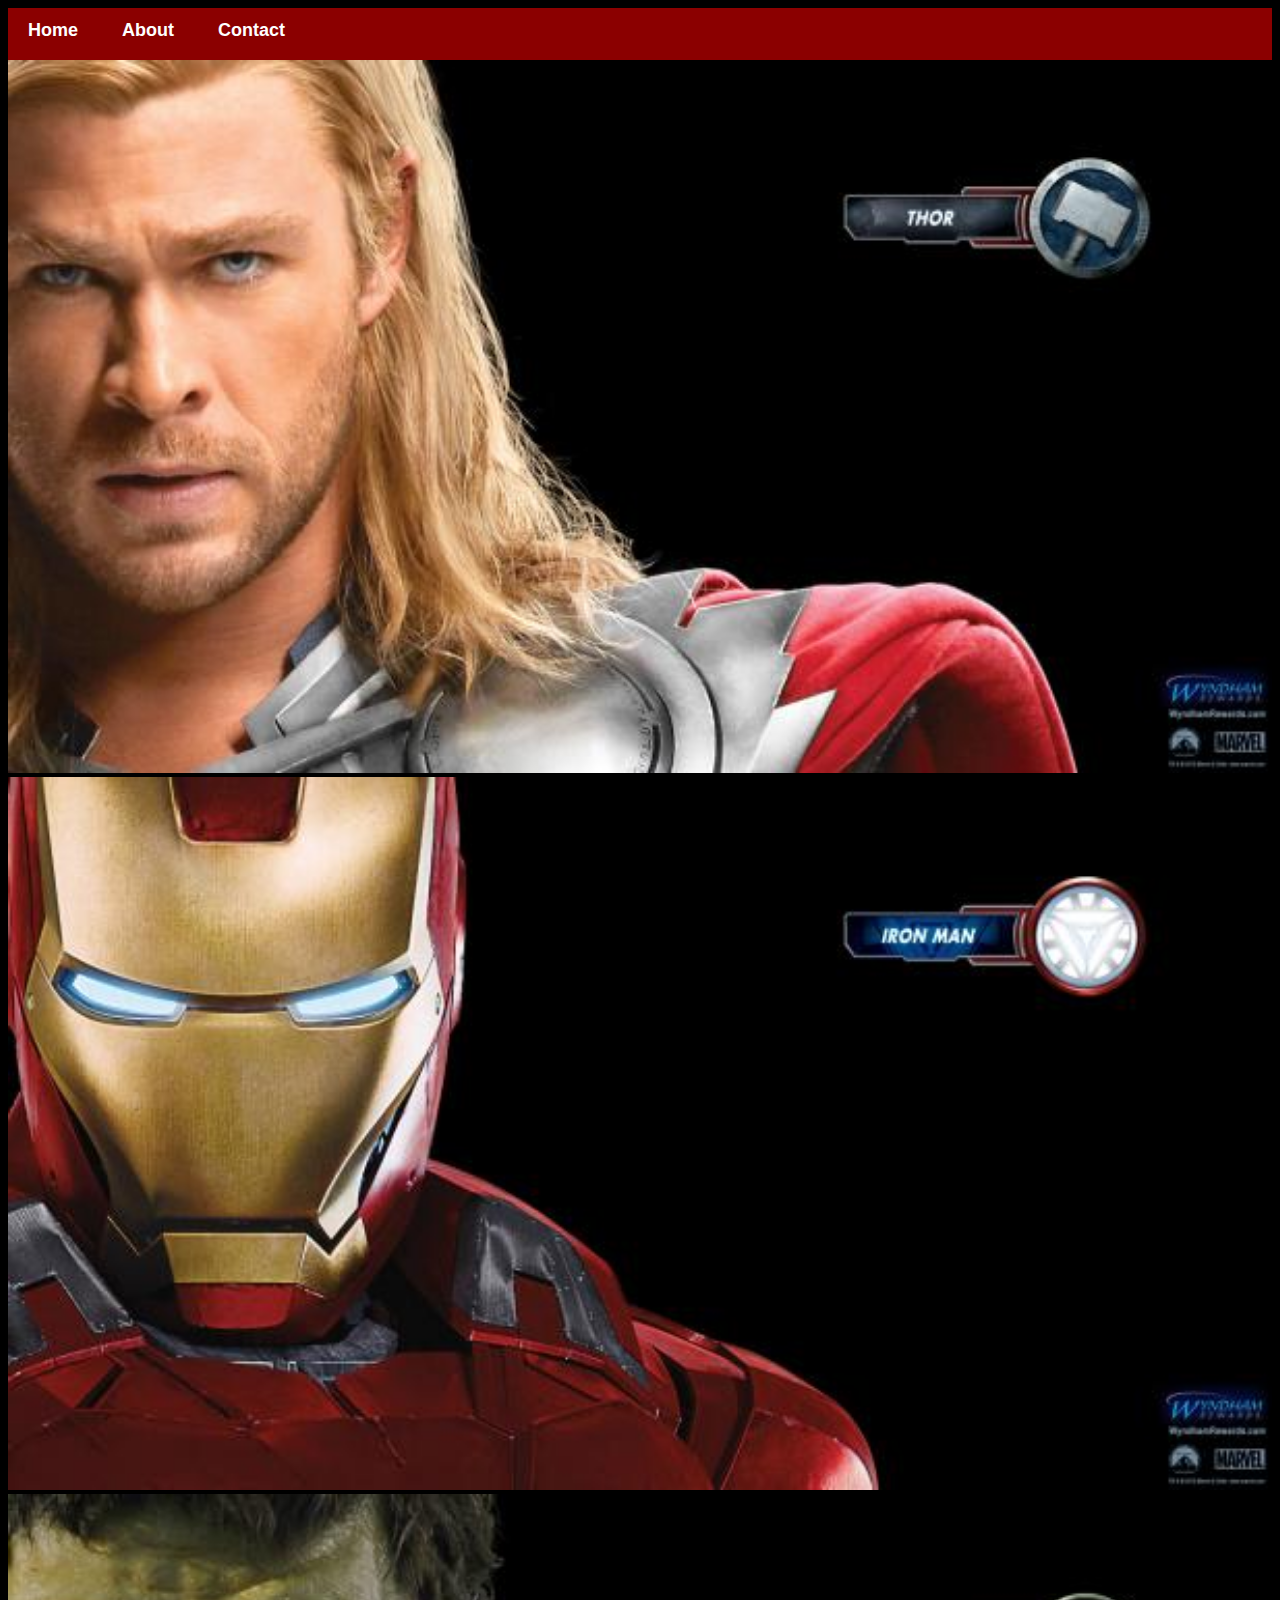
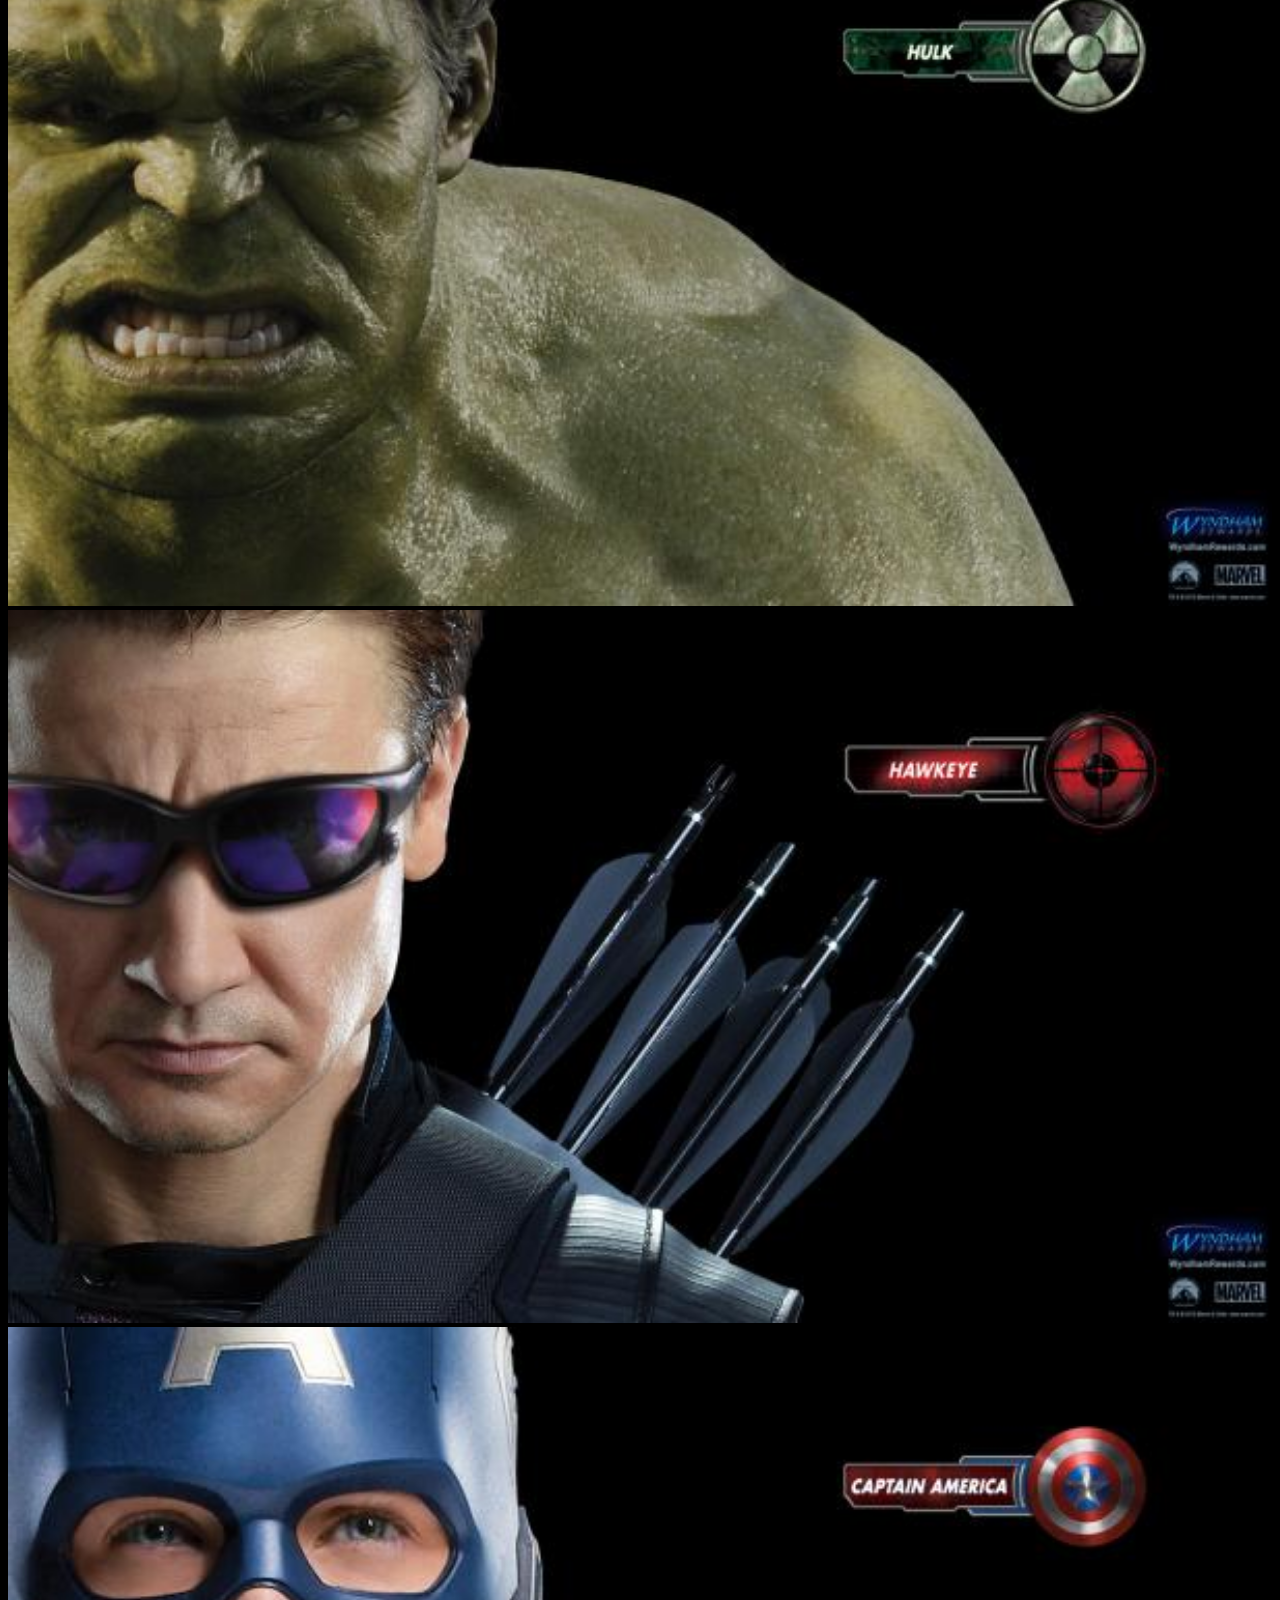
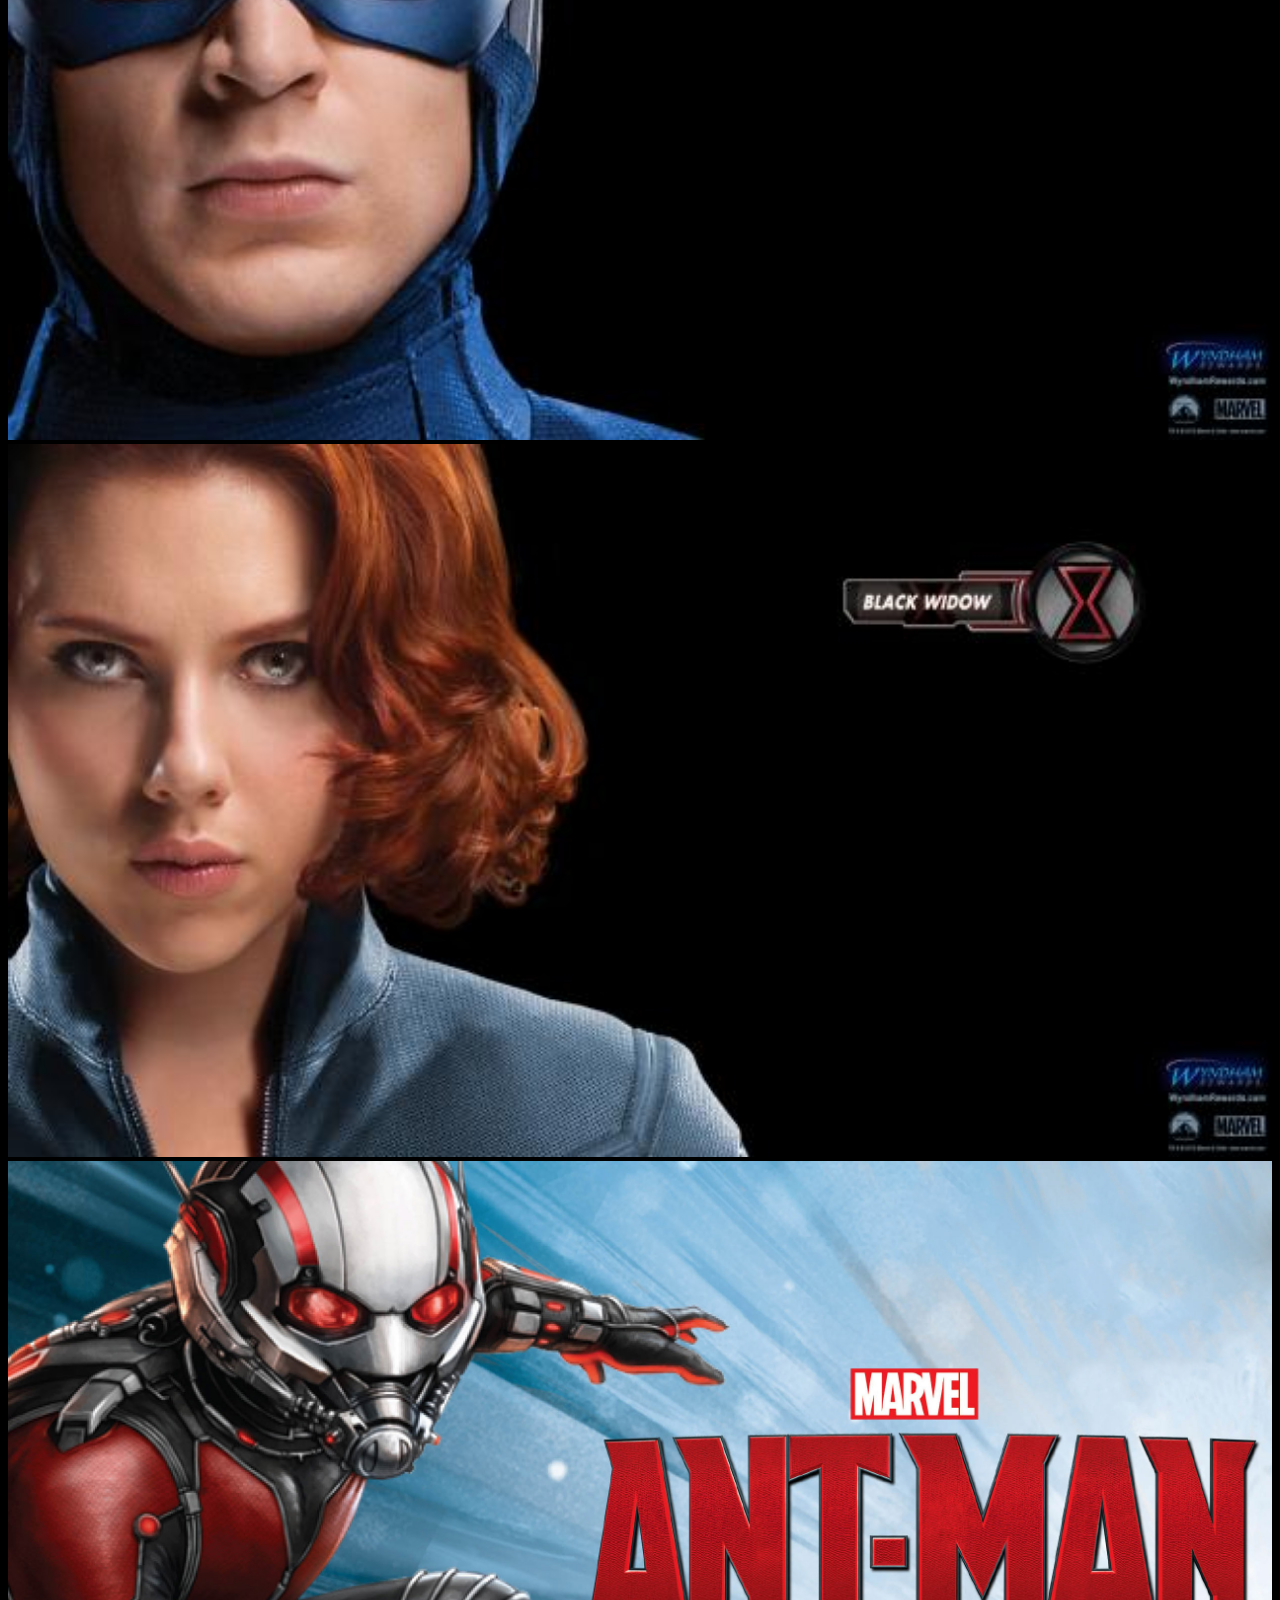
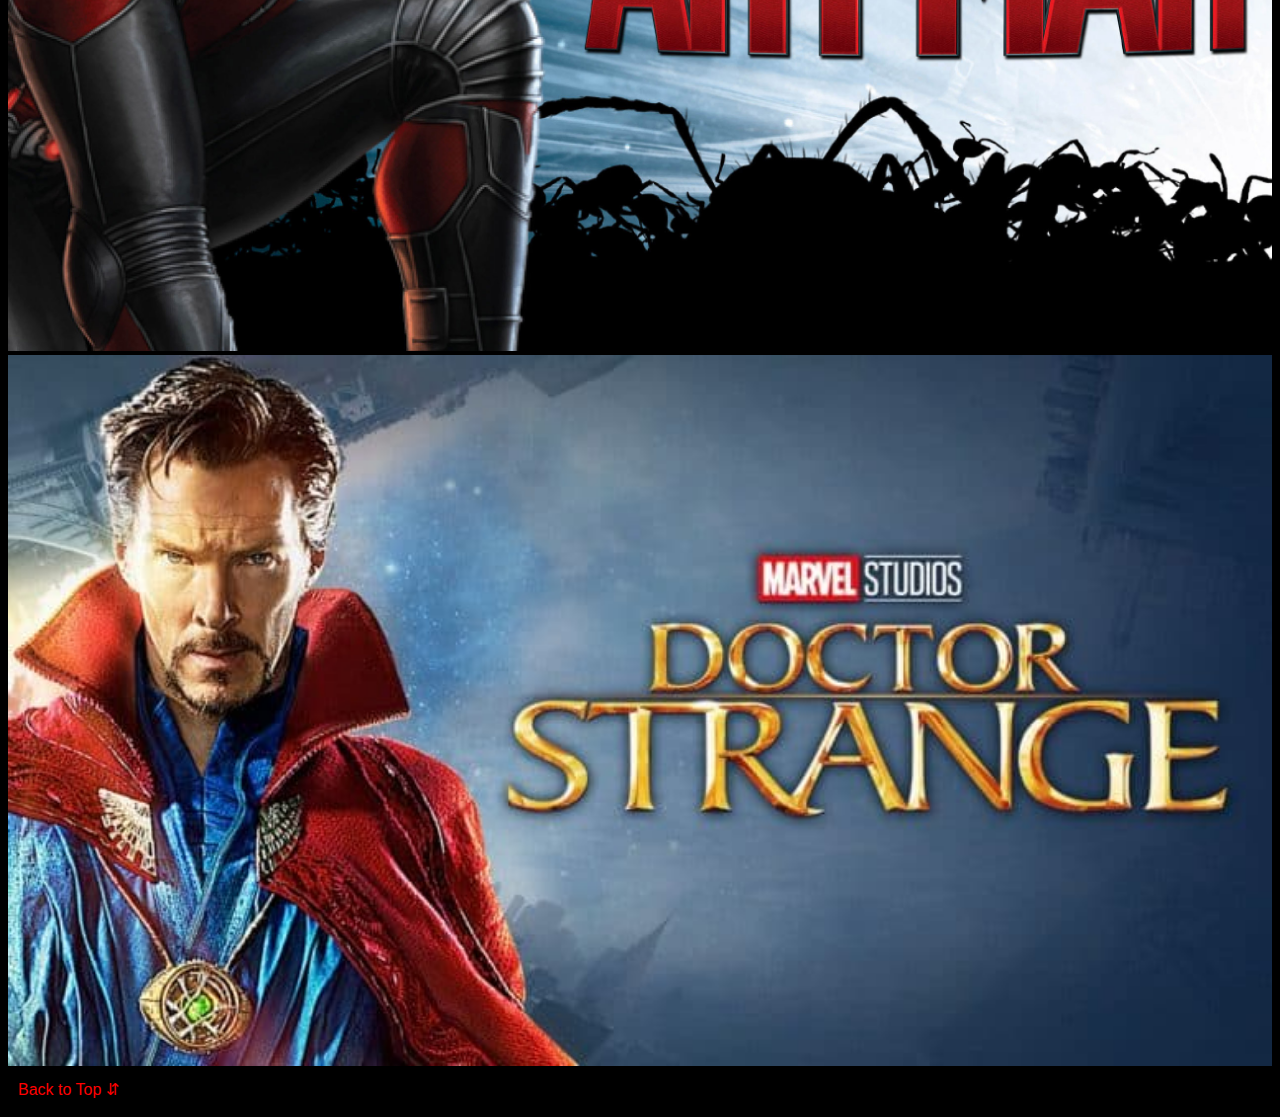
<file: index.html>
<!DOCTYPE html>
<html>
    <head>     
        <style>
            body{
                background-color: black
                }
        </style>
        <link rel="stylesheet" href="style.css">
    </head>
    <body>
        <div id="menu">
        <a href="index.html">Home</a>
        <a href="about.html">About</a>
        <a href="contact.html">Contact</a>
        </div>
        <div class="gallery">
            <a href="avenger-1.html"><img src="images/avengers_01.jpg"/></a>
            <a href="avenger-2.html"><img src="images/avengers_02.jpg"/></a>
            <a href="avenger-3.html"><img src="images/avengers_03.jpg"/></a>
            <a href="avenger-4.html"> <img src="images/avengers_04.jpg"/></a>
            <a href="avenger-5.html"><img src="images/avengers_05.jpg"/></a>
            <a href="avenger-6.html"> <img src="images/avengers_06.jpg"/></a>
            <a href="avenger-7.html"> <img src="images/R.jpg"/></a>
            <a href="avenger-8.html"> <img src="images/doctorstrange-768x432.jpg"/></a>
        </div>
        <a href="#" class="top">
            <font face="helvetica" color="red">
                  Back to Top &#8693;
            </font>
        </a>
    </body>
</html>
</file>
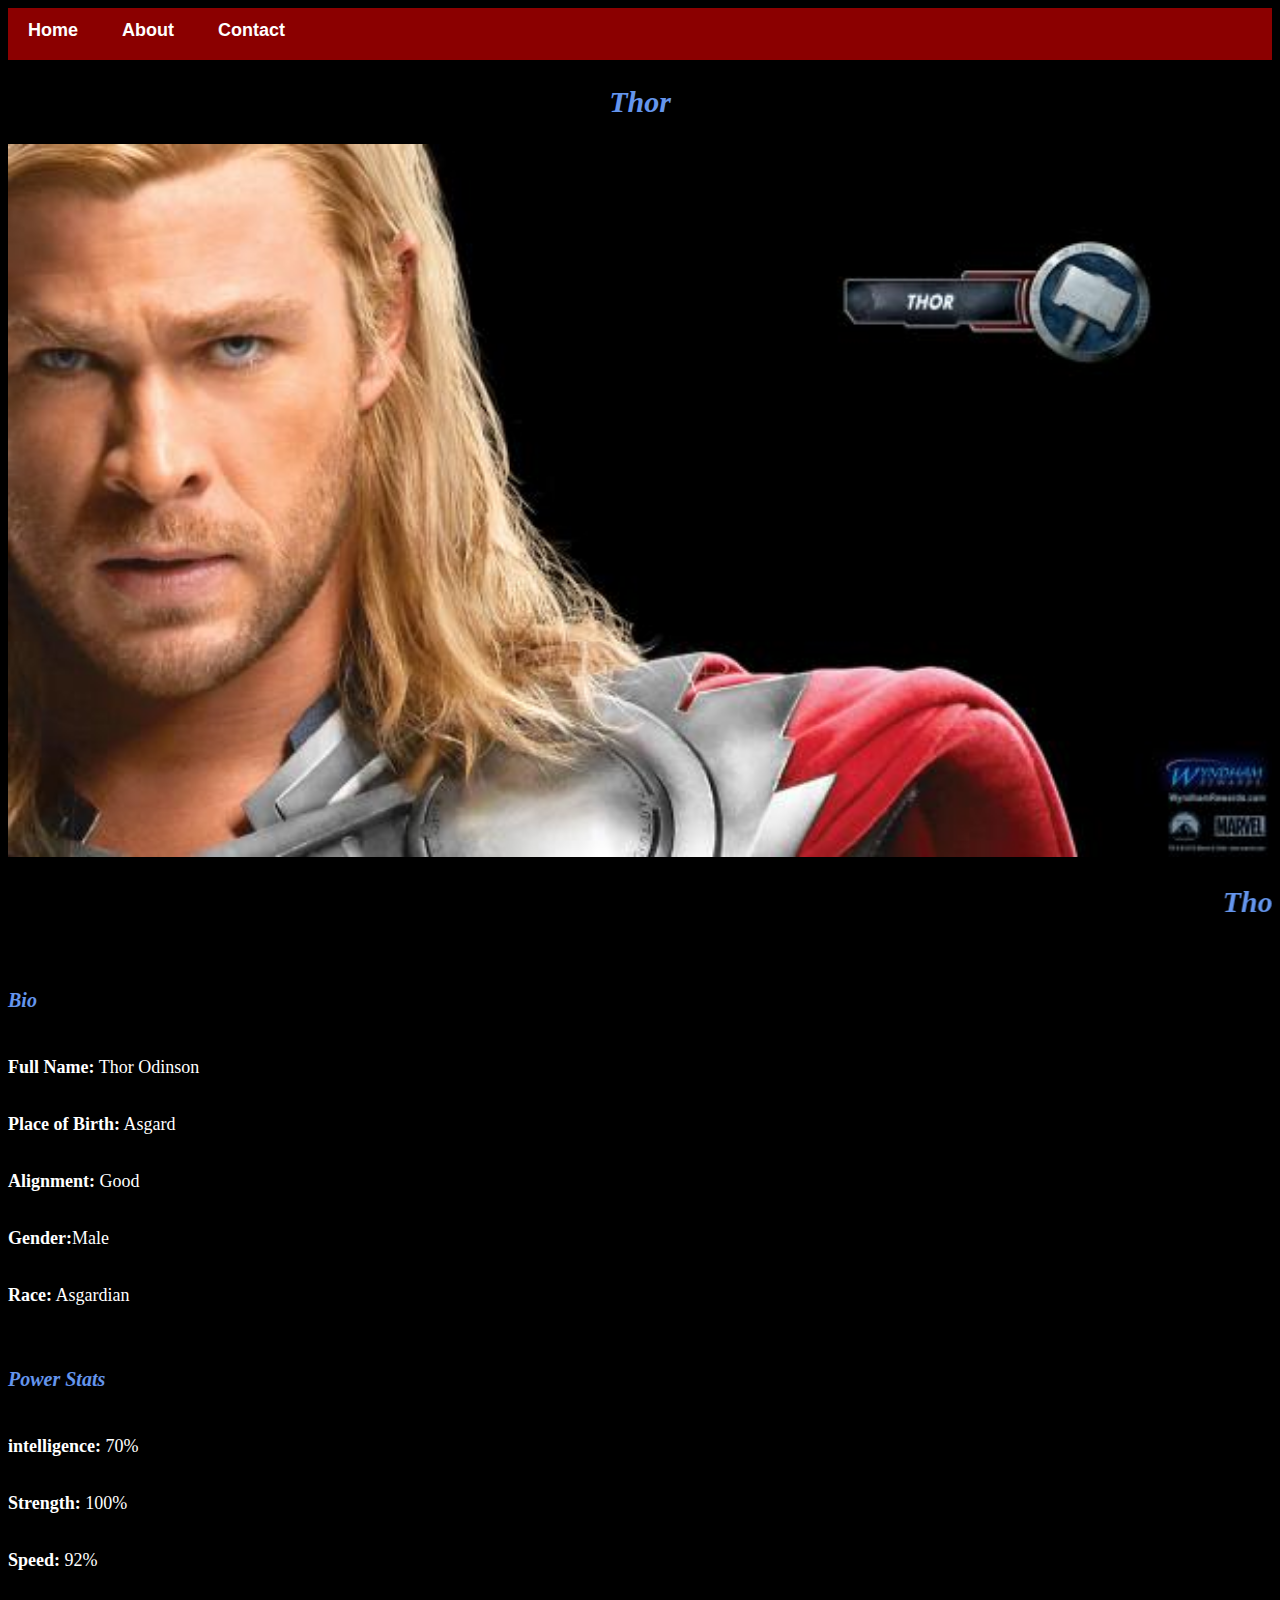
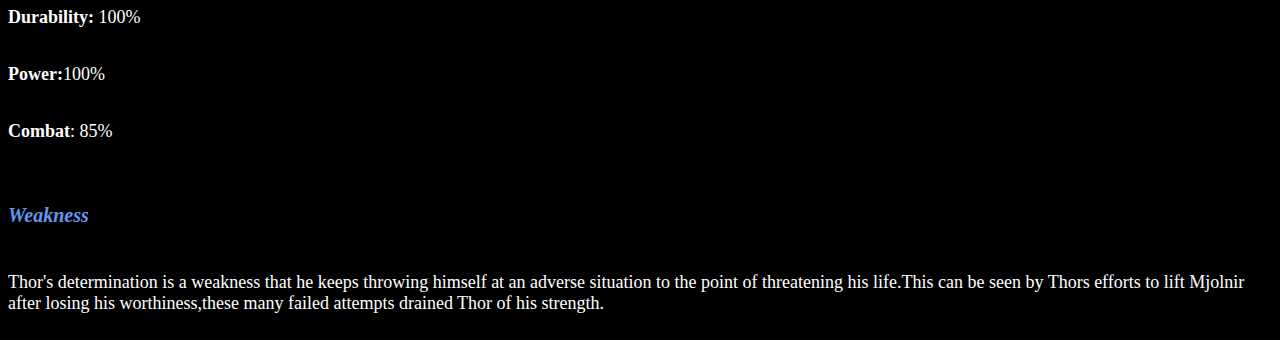
<file: avenger-1.html>
<!DOCTYPE html>
<html>
    <head>
        <style>
            body{
                background-color: black
                }
        </style>
        <link rel="stylesheet" href="style.css">
    </head>
    <body>
    <div id="menu">
        <a href="index.html">Home</a>
        <a href="about.html">About</a>
        <a href="contact.html">Contact</a>
     </div>
        <h2>Thor</h2>
        <div class="gallery">
        <img src="images/avengers_01.jpg"/>
        </div>
        <marquee>
            <h2><i>Thor is a prominent God in Germanic paganism.In Norse mythology,he is a hammer-wielding God associated with lightning,thunder,storms,sacred groves and trees,strength,the protection of humankind,hallowing and fertility.</i></h2>
        </marquee>
        <br/>
        <h4>Bio</h4>
        <p><b>Full Name:</b> Thor Odinson</p>
        <p><b>Place of Birth:</b> Asgard</p>
        <p><b>Alignment:</b> Good</p>
        <p><b>Gender:</b>Male</p>
        <p><b>Race:</b> Asgardian</p> 
        
        <br/>
        <h4>Power Stats</h4>
        <p><b>intelligence:</b> 70%</p>
        <p><b>Strength:</b> 100%</p>
        <p><b>Speed:</b> 92%</p>
        <p><b>Durability:</b> 100%</p>
        <p><b>Power:</b>100%</p>
        <p><b>Combat</b>: 85%</p>
         
        <br/>
        <h4>Weakness</h4>
        <p>Thor's determination is a weakness that he keeps throwing himself at an adverse situation to the point of threatening his life.This can be seen by Thors efforts to lift Mjolnir after losing his worthiness,these many failed attempts drained Thor of his strength.</p>
    </body>
</html>
</file>
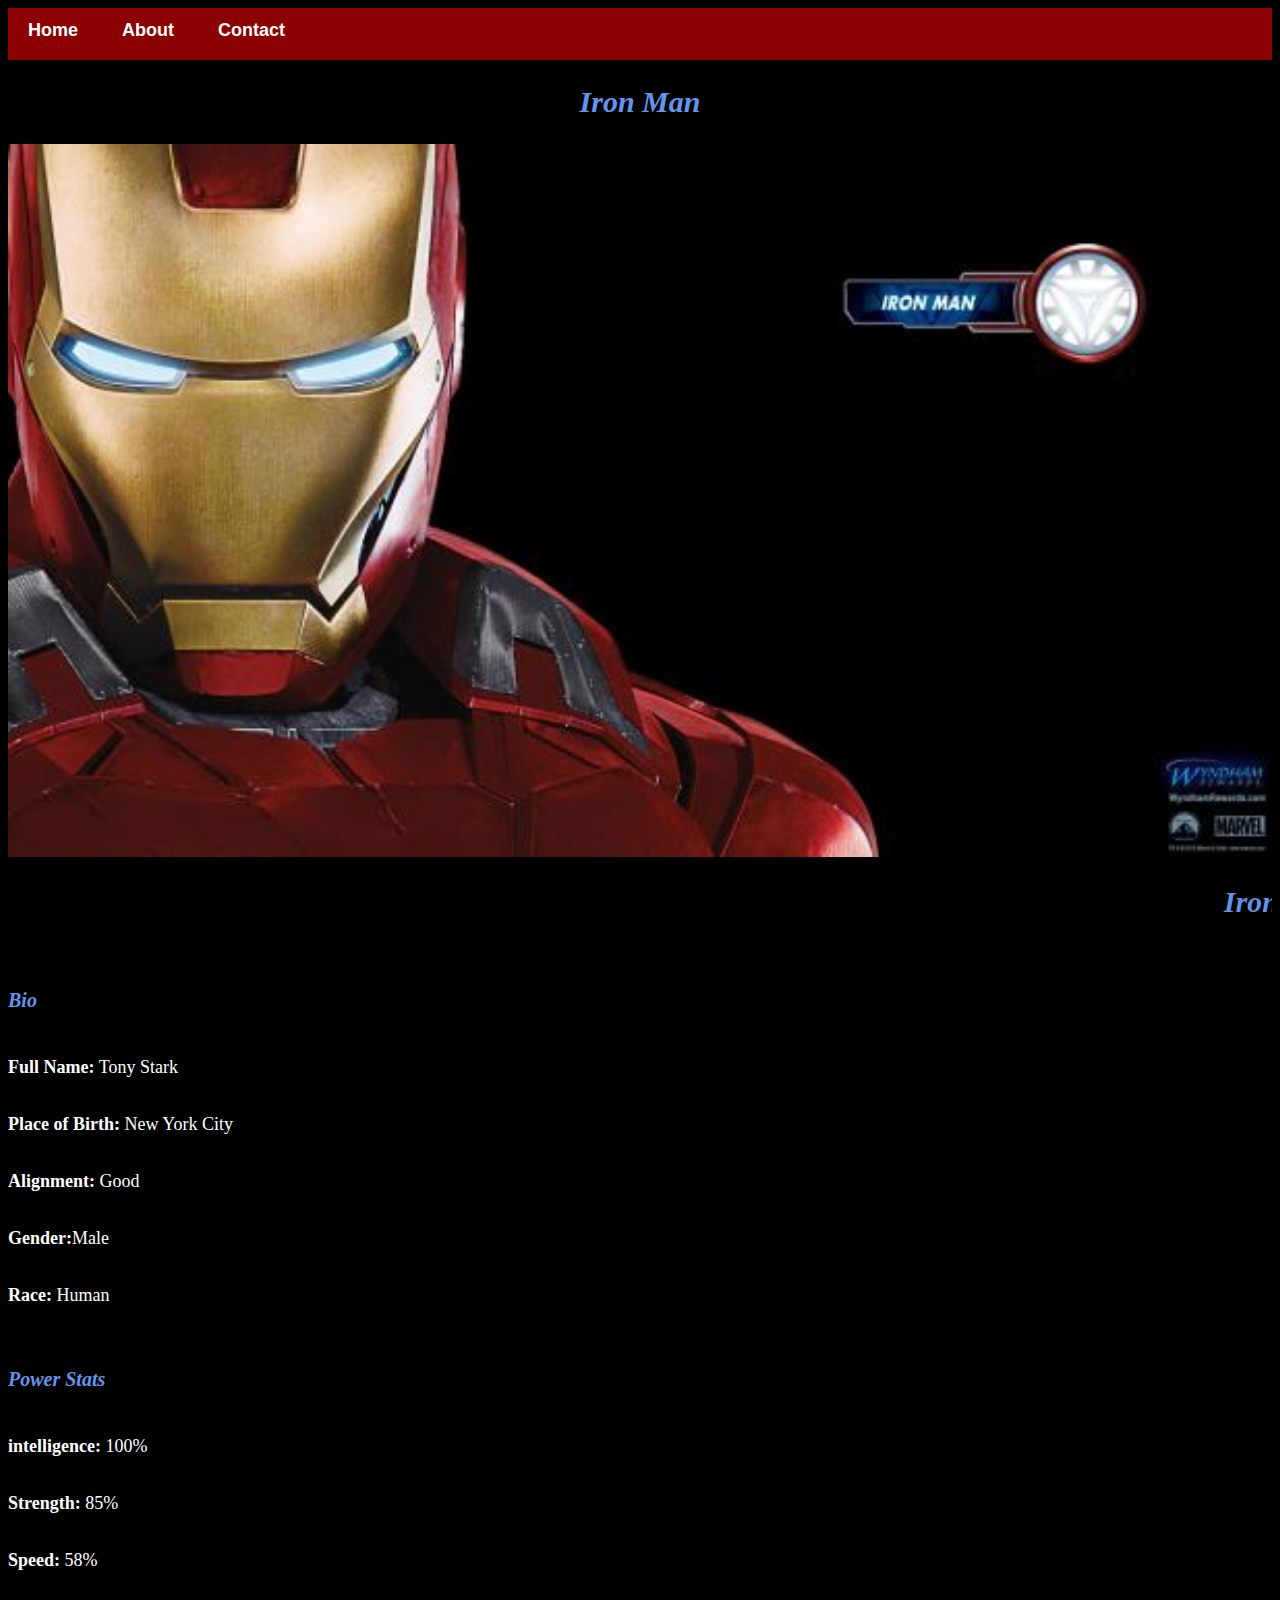
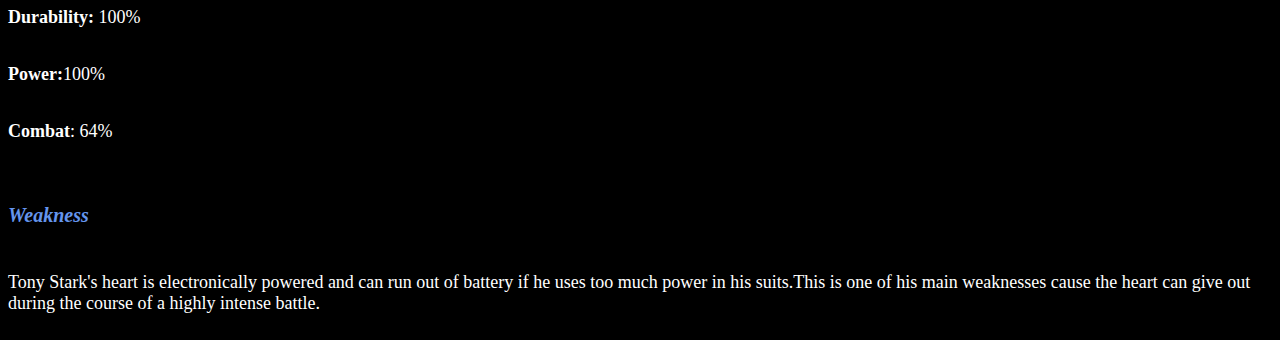
<file: avenger-2.html>
<!DOCTYPE html>
<html>
    <head>
        <style>
            body{
                background-color: black
                }
        </style>
        <link rel="stylesheet" href="style.css">
    </head>
    <body>
     <div id="menu">
        <a href="index.html">Home</a>
        <a href="about.html">About</a>
        <a href="contact.html">Contact</a>
     </div>
        <h2>Iron Man</h2>
        <div class="gallery">
        <img src="images/avengers_02.jpg"/>
        </div>
        <marquee>
            <h2><i>Iron Man is the superhero persona of "Tony stark" a businessman and engineer who runs the company <B>STARK INDUSTRIES:</B></i></h2>
        </marquee>
        <br/>
        <h4>Bio</h4>
        <p><b>Full Name:</b> Tony Stark</p>
        <p><b>Place of Birth:</b> New York City</p>
        <p><b>Alignment:</b> Good</p>
        <p><b>Gender:</b>Male</p>
        <p><b>Race:</b> Human</p> 
        
        <br/>
        <h4>Power Stats</h4>
        <p><b>intelligence:</b> 100%</p>
        <p><b>Strength:</b> 85%</p>
        <p><b>Speed:</b> 58%</p>
        <p><b>Durability:</b> 100%</p>
        <p><b>Power:</b>100%</p>
        <p><b>Combat</b>: 64%</p>
        
        <br/>
        <h4>Weakness</h4>
        <p>Tony Stark's heart is electronically powered and can run out of battery if he uses too much power in his suits.This is one of his main weaknesses cause the heart can give out during the course of a highly intense battle.</p>
    </body>
</html>
</file>
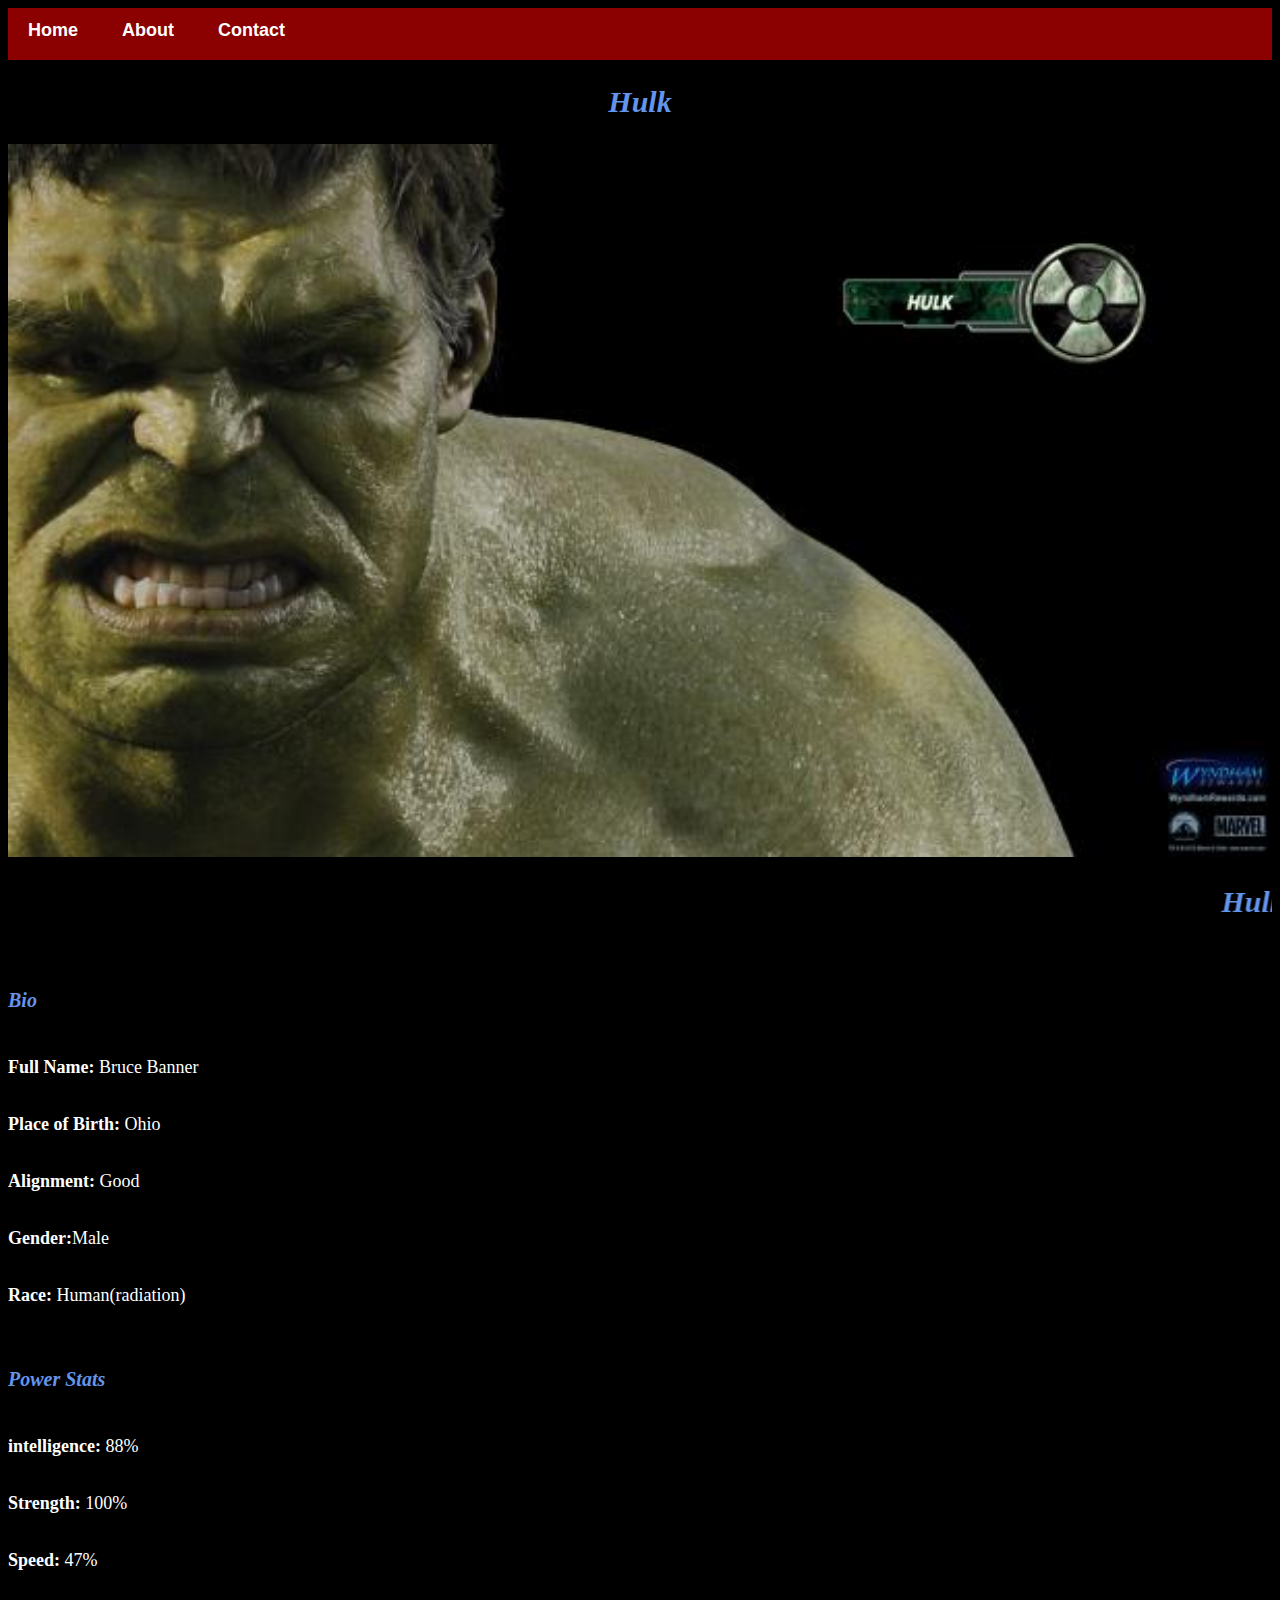
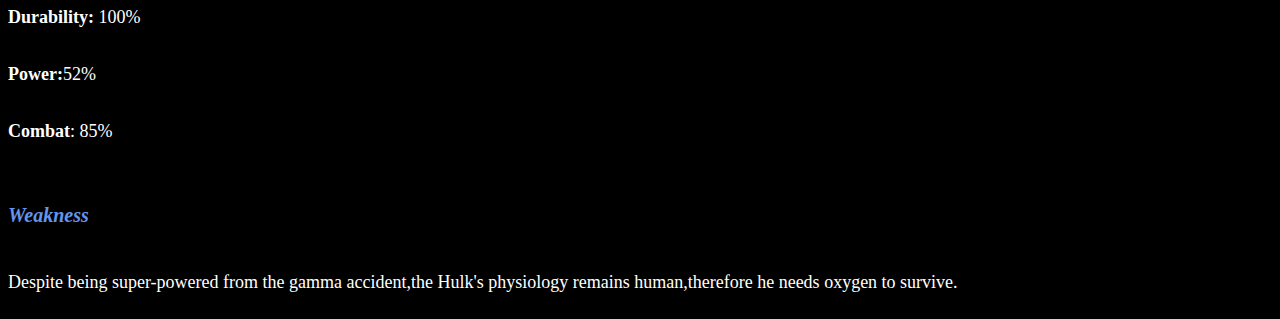
<file: avenger-3.html>
<!DOCTYPE html>
<html>
    <head>
        <style>
            body{
                background-color: black
                }
        </style>
        <link rel="stylesheet" href="style.css">
    </head>
    <body>
     <div id="menu">
        <a href="index.html">Home</a>
        <a href="about.html">About</a>
        <a href="contact.html">Contact</a>
     </div>
        <h2>Hulk</h2>
        <div class="gallery">
        <img src="images/avengers_03.jpg"/>
        </div>
        <marquee>
            <h2><i>Hulk is seen as a man with green skin with incredible physical strength which gives him the ability to destroy large objects within a matter of seconds</i></h2>
        </marquee>
        <br/>
        <h4>Bio</h4>
        <p><b>Full Name:</b> Bruce Banner</p>
        <p><b>Place of Birth:</b> Ohio</p>
        <p><b>Alignment:</b> Good</p>
        <p><b>Gender:</b>Male</p>
        <p><b>Race:</b> Human(radiation)</p> 
        
        <br/>
        <h4>Power Stats</h4>
        <p><b>intelligence:</b> 88%</p>
        <p><b>Strength:</b> 100%</p>
        <p><b>Speed:</b> 47%</p>
        <p><b>Durability:</b> 100%</p>
        <p><b>Power:</b>52%</p>
        <p><b>Combat</b>: 85%</p>
        
        <br/>
        <h4>Weakness</h4>
        <p>Despite being super-powered from the gamma accident,the Hulk's physiology remains human,therefore he needs oxygen to survive.</p>
    </body>
</html>
</file>
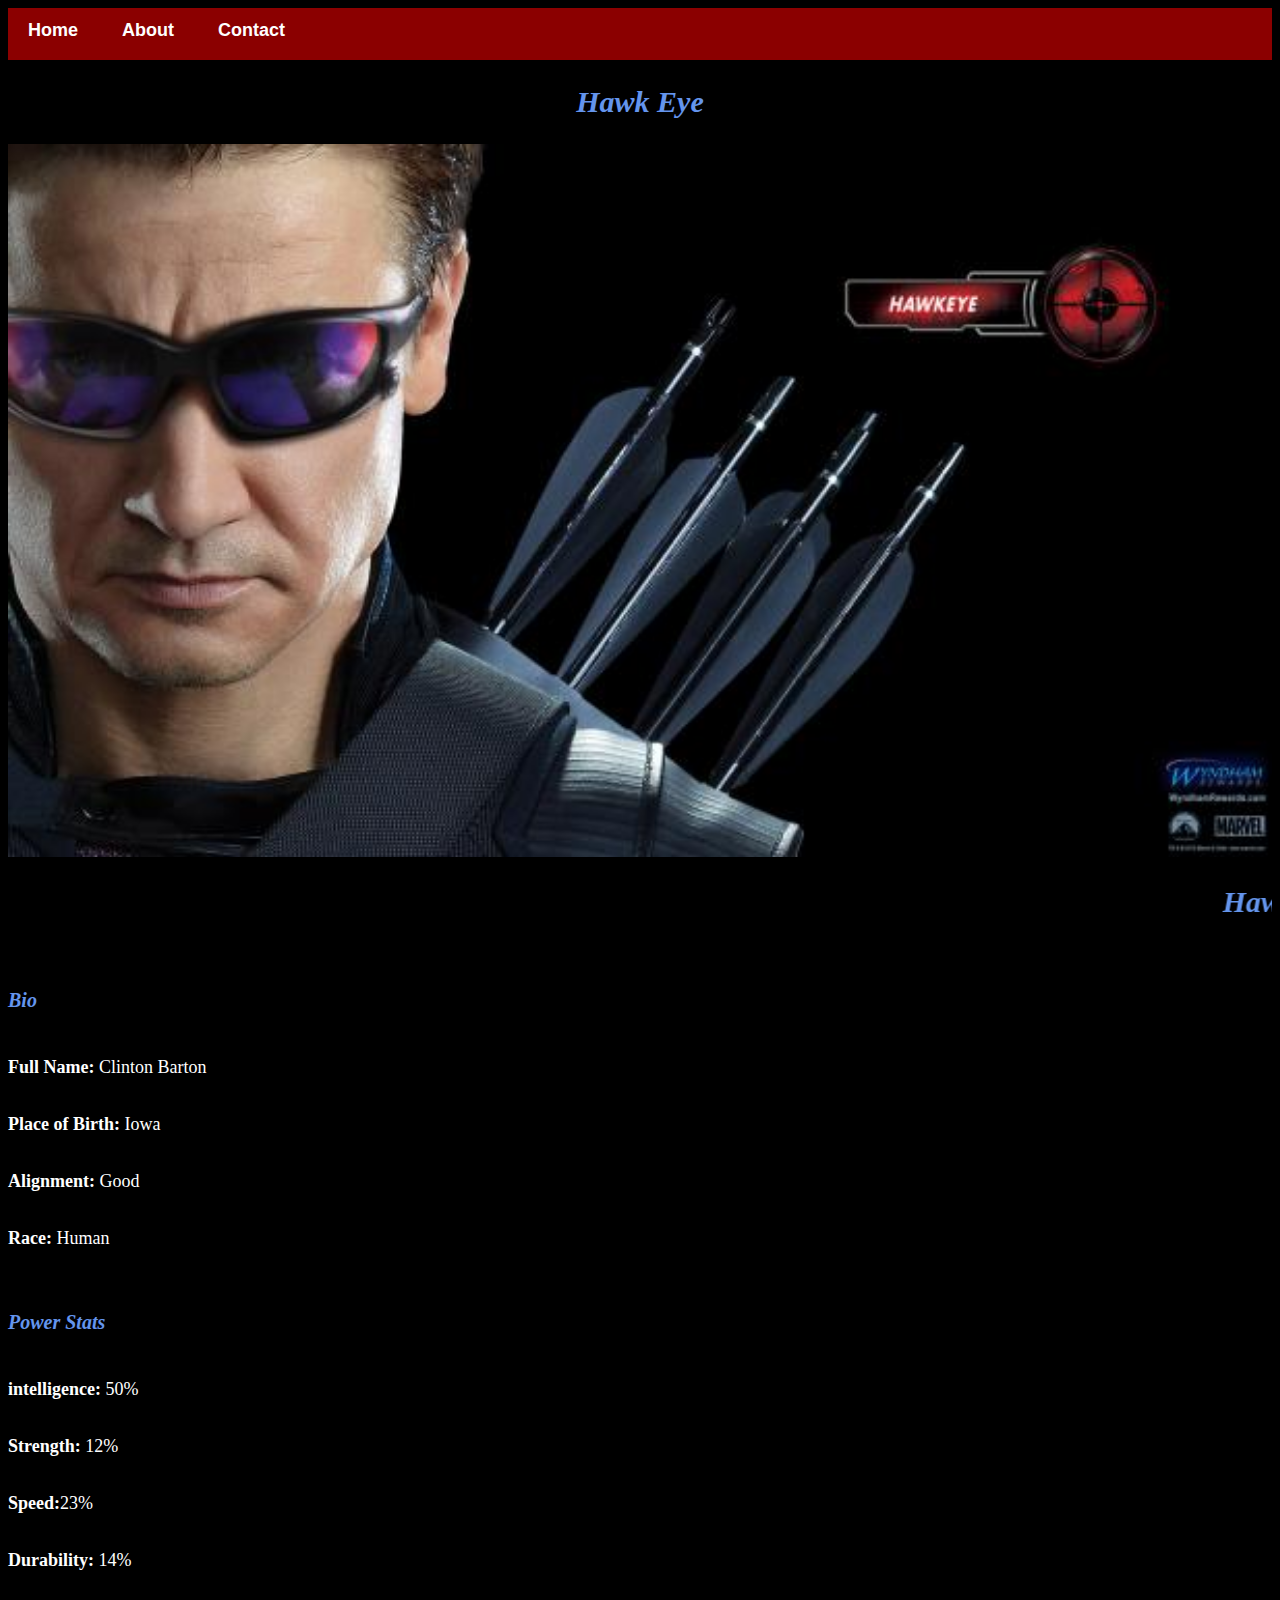
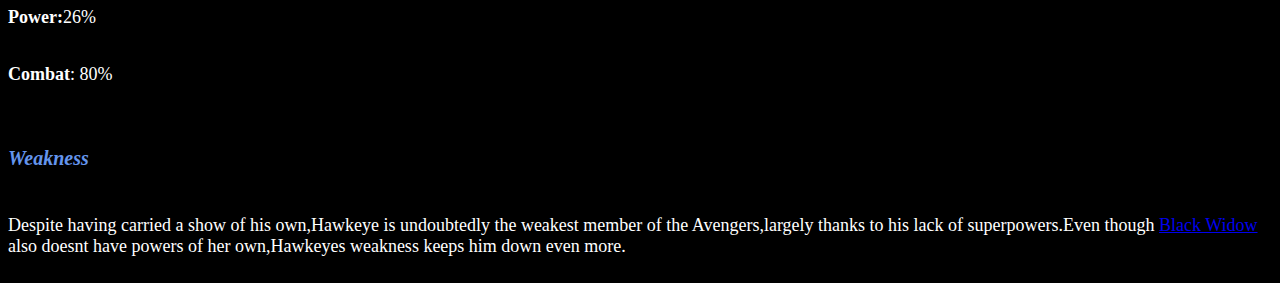
<file: avenger-4.html>
<!DOCTYPE html>
<html>
    <head>
        <style>
            body{
                background-color: black
                }
        </style>
        <link rel="stylesheet" href="style.css">
    </head>
    <body>
    <div id="menu">
        <a href="index.html">Home</a>
        <a href="about.html">About</a>
        <a href="contact.html">Contact</a>
     </div>
        <h2>Hawk Eye</h2>
        <div class="gallery">
        <img src="images/avengers_04.jpg"/>
        </div>
        <marquee>
               <h2><i>Hawkeye is an expert marksman and fighter,he puts his talents to good use by working for <b>S.H.I.E.L.D.</b> as a special agent.</i></h2> 
        </marquee>
        <br/>
        <h4>Bio</h4>
        <p><b>Full Name:</b> Clinton Barton</p>
        <p><b>Place of Birth:</b> Iowa</p>
        <p><b>Alignment:</b> Good</p>
        <p><b>Race:</b> Human</p> 
        
        <br/>
        <h4>Power Stats</h4>
        <p><b>intelligence:</b> 50%</p>
        <p><b>Strength:</b> 12%</p>
        <p><b>Speed:</b>23%</p>
        <p><b>Durability:</b> 14%</p>
        <p><b>Power:</b>26%</p>
        <p><b>Combat</b>: 80%</p>
        <br/>
        <h4>Weakness</h4>
        <p>Despite having carried a show of his own,Hawkeye is undoubtedly the weakest member of the Avengers,largely thanks to his lack of superpowers.Even though <a href="avenger-6.html">Black Widow</a> also doesnt have powers of her own,Hawkeyes weakness keeps him down even more.</p>
    </body>
</html>
</file>
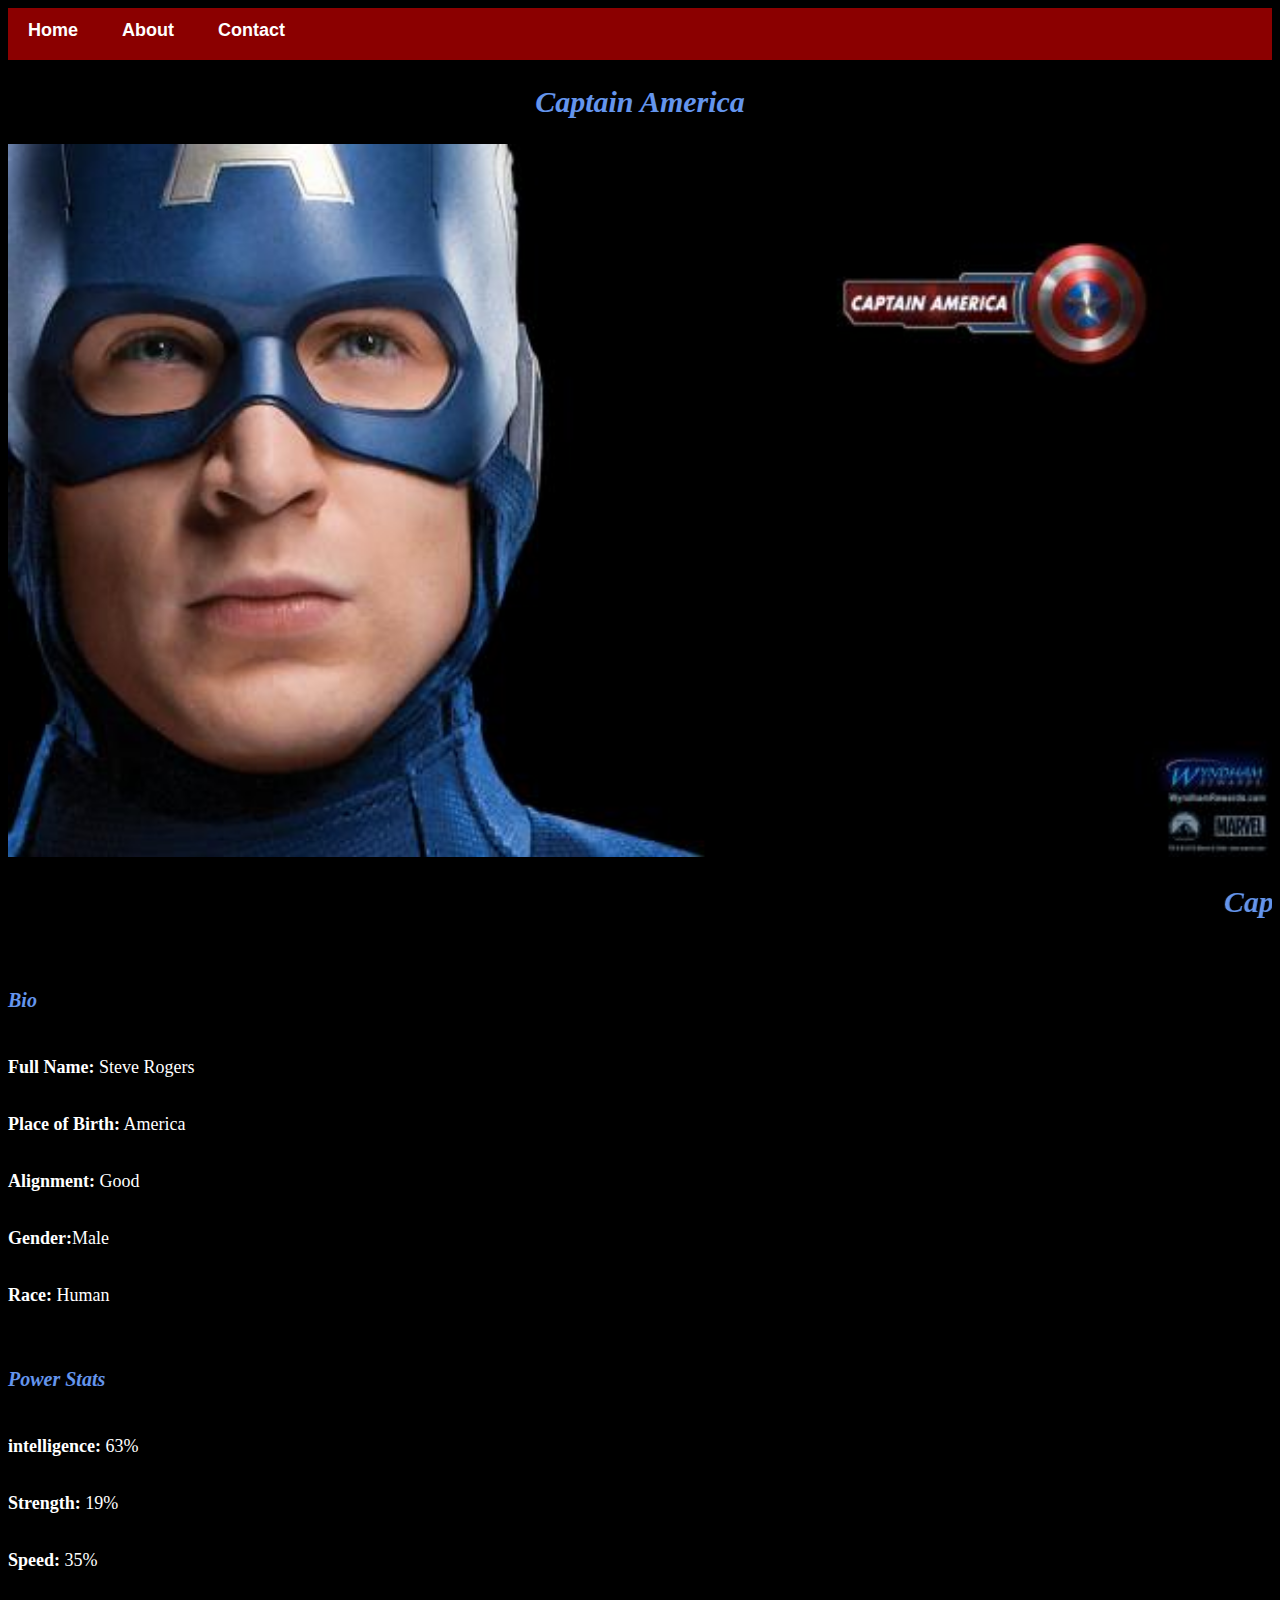
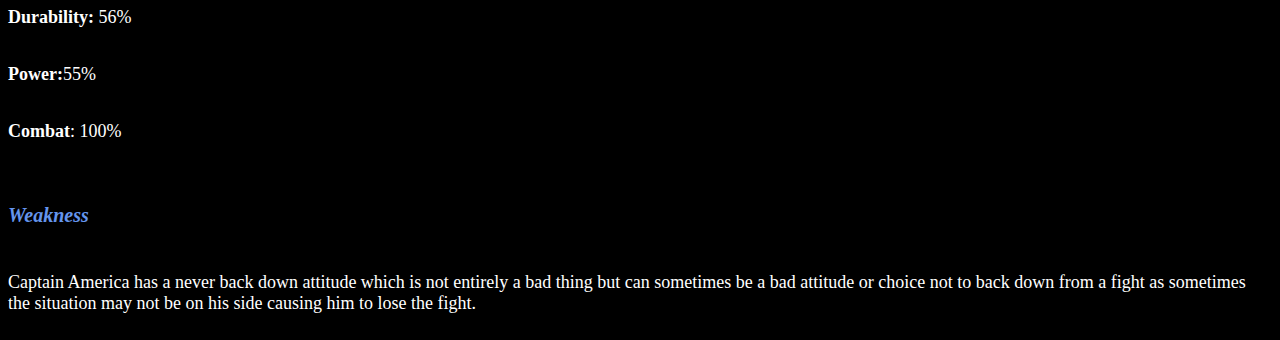
<file: avenger-5.html>
<!DOCTYPE html>
<html>
    <head>
        <style>
            body{
                background-color: black
                }
        </style>
        <link rel="stylesheet" href="style.css">
    </head>
    <body>
     <div id="menu">
        <a href="index.html">Home</a>
        <a href="about.html">About</a>
        <a href="contact.html">Contact</a>
     </div>
        <h2>Captain America</h2>
        <div class="gallery">
        <img src="images/avengers_05.jpg"/>
        </div>
        <marquee>
                <h2><i>Captain America is a frail man enhanced to peak of human physical perfection by an experimental "super-soldier serum" after joining the United States Army to aid the country's efforts in World War ll</i></h2>
        </marquee>
        <br/>
        <h4>Bio</h4>
        <p><b>Full Name:</b> Steve  Rogers</p>
        <p><b>Place of Birth:</b> America</p>
        <p><b>Alignment:</b> Good</p>
        <p><b>Gender:</b>Male</p>
        <p><b>Race:</b> Human</p> 
        
        <br/>
        <h4>Power Stats</h4>
        <p><b>intelligence:</b> 63%</p>
        <p><b>Strength:</b> 19%</p>
        <p><b>Speed:</b> 35%</p>
        <p><b>Durability:</b> 56%</p>
        <p><b>Power:</b>55%</p>
        <p><b>Combat</b>: 100%</p>
        <br/>
        <h4>Weakness</h4>
        <p>Captain America has a never back down attitude which is not entirely a bad thing but can sometimes be a bad attitude or choice not to back down from a fight as sometimes the situation may not be on his side causing him to lose the fight.</p>
    </body>
</html>
</file>
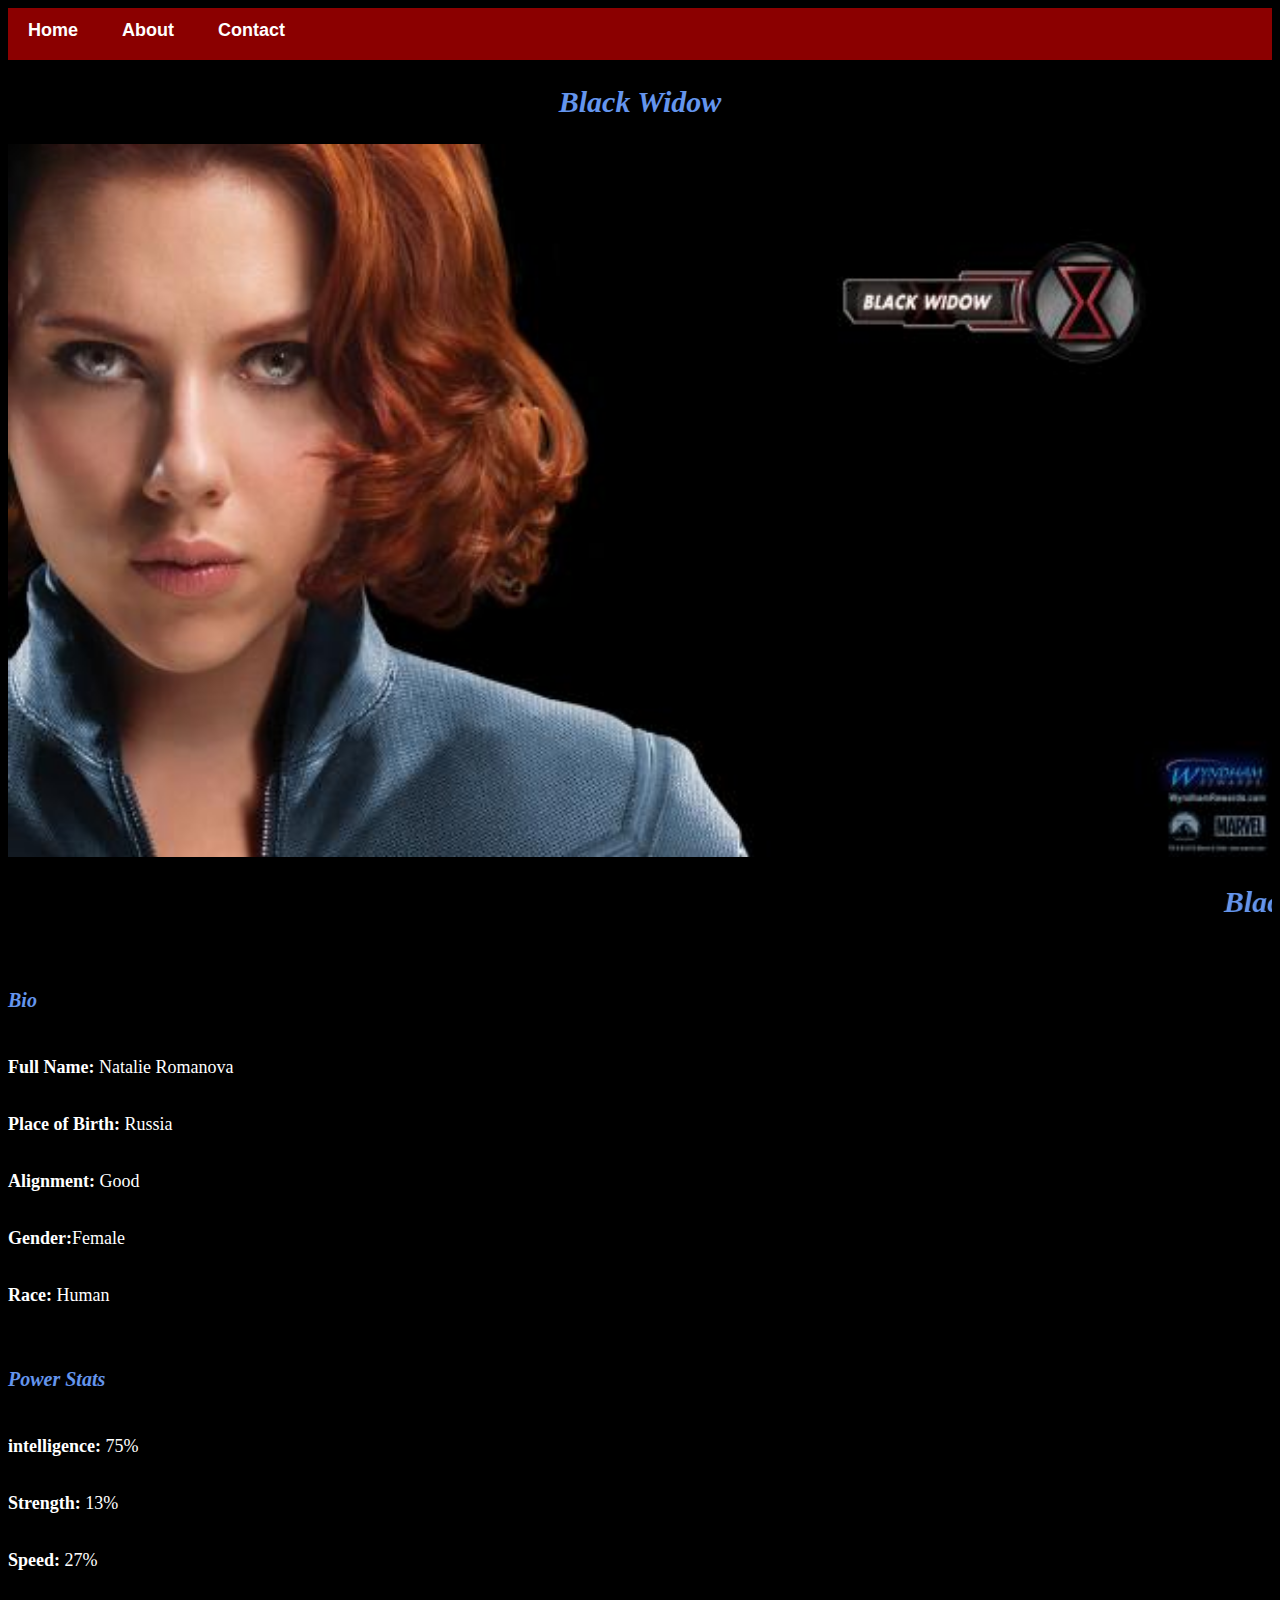
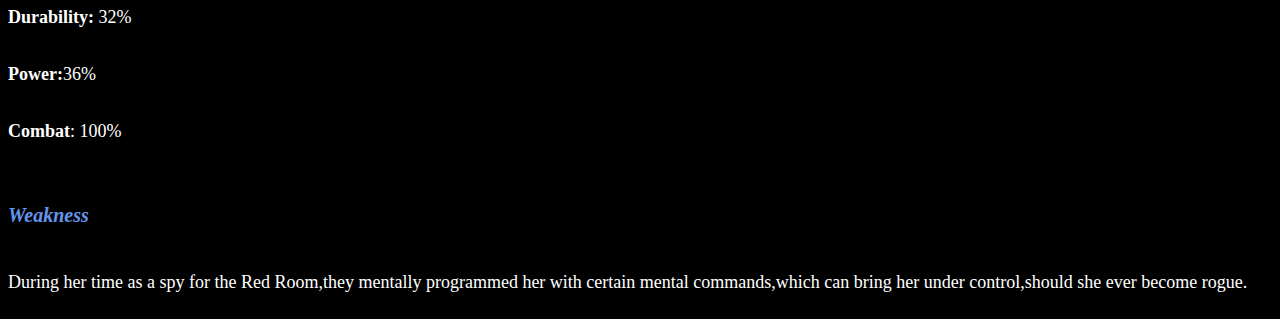
<file: avenger-6.html>
<!DOCTYPE html>
<html>
    <head>
        <style>
            body{
                background-color: black
                }
        </style>
        <link rel="stylesheet" href="style.css">
    </head>
    <body>
     <div id="menu">
        <a href="index.html">Home</a>
        <a href="about.html">About</a>
        <a href="contact.html">Contact</a>
     </div>
        <h2>Black Widow</h2>
        <div class="gallery">
        <img src="images/avengers_06.jpg"/>
        </div>
        <marquee>
            <h2><i>Black Widow is as deadly in the darkness as she is a highly trained super spy who stands out among the greatest covert assassins in the world</i></h2>
        </marquee>
        <br/>
        <h4>Bio</h4>
        <p><b>Full Name:</b> Natalie Romanova</p>
        <p><b>Place of Birth:</b> Russia</p>
        <p><b>Alignment:</b> Good</p>
        <p><b>Gender:</b>Female</p>
        <p><b>Race:</b> Human</p> 
        
        <br/>
        <h4>Power Stats</h4>
        <p><b>intelligence:</b> 75%</p>
        <p><b>Strength:</b> 13%</p>
        <p><b>Speed:</b> 27%</p>
        <p><b>Durability:</b> 32%</p>
        <p><b>Power:</b>36%</p>
        <p><b>Combat</b>: 100%</p>
        <br/>
        <h4>Weakness</h4>
        <p>During her time as a spy for the Red Room,they mentally programmed her with certain mental commands,which can bring her under control,should she ever become rogue.</p>
    </body>
</html>
</file>
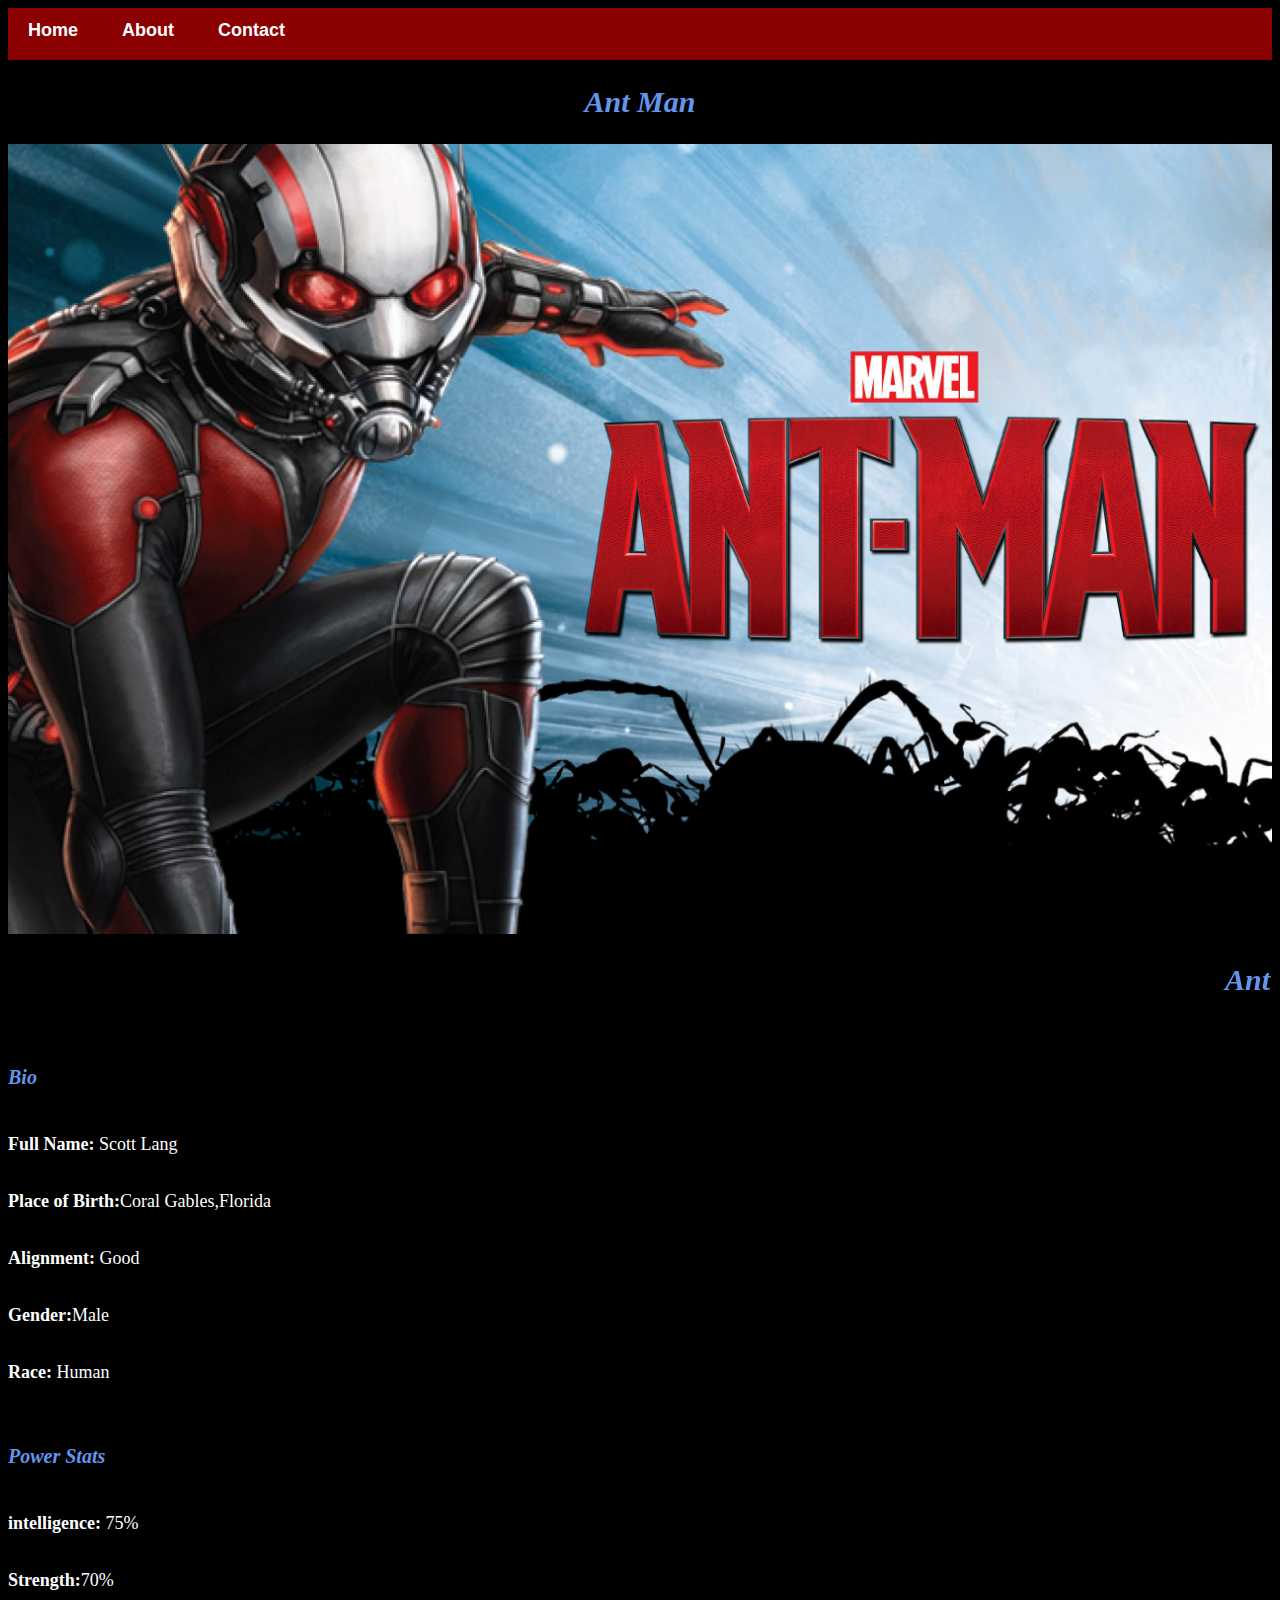
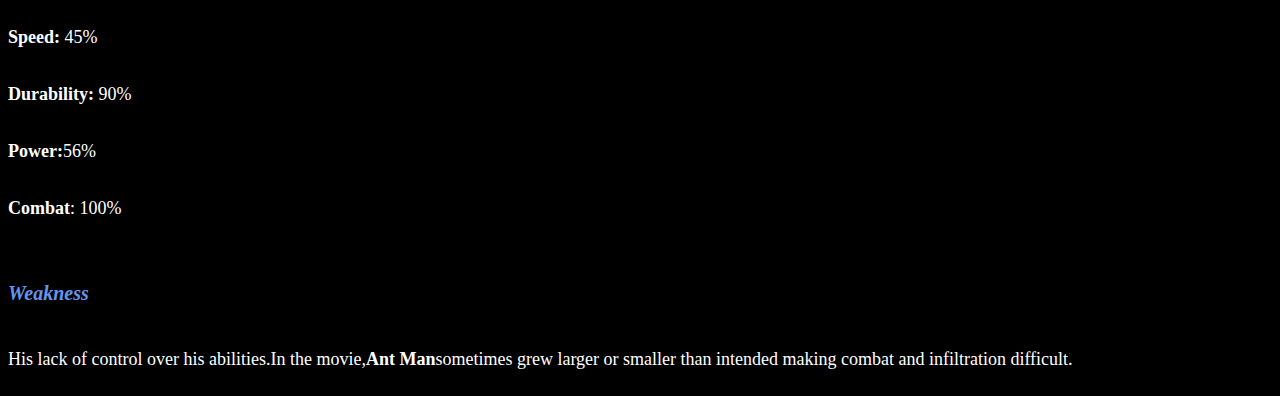
<file: avenger-7.html>
<!DOCTYPE html>
<html>
    <head>
        <style>
            body{
                background-color: black
                }
        </style>
        <link rel="stylesheet" href="style.css">
    </head>
    <body>
     <div id="menu">
        <a href="index.html">Home</a>
        <a href="about.html">About</a>
        <a href="contact.html">Contact</a>
     </div>
        <h2>Ant Man</h2>
        <div class="gallery">
        <img src="images/R.jpg"/>
        </div>
        <marquee>
                <h2><i>Ant man is a thief who turned into a hero Scott lang uses size manipulation tech to infiltrate bases and intimidate bad guys  </i></h2>
        </marquee>
        <br/>
        <h4>Bio</h4>
        <p><b>Full Name:</b> Scott Lang</p>
        <p><b>Place of Birth:</b>Coral Gables,Florida</p>
        <p><b>Alignment:</b> Good</p>
        <p><b>Gender:</b>Male</p>
        <p><b>Race:</b> Human</p> 
        
        <br/>
        <h4>Power Stats</h4>
        <p><b>intelligence:</b> 75%</p>
        <p><b>Strength:</b>70%</p>
        <p><b>Speed:</b> 45%</p>
        <p><b>Durability:</b> 90%</p>
        <p><b>Power:</b>56%</p>
        <p><b>Combat</b>: 100%</p>
        <br/>
        <h4>Weakness</h4>
        <p>His lack of control over his abilities.In the movie,<b>Ant Man</b>sometimes grew larger or smaller than intended making combat and infiltration difficult.</p>
    </body>
</html>
</file>
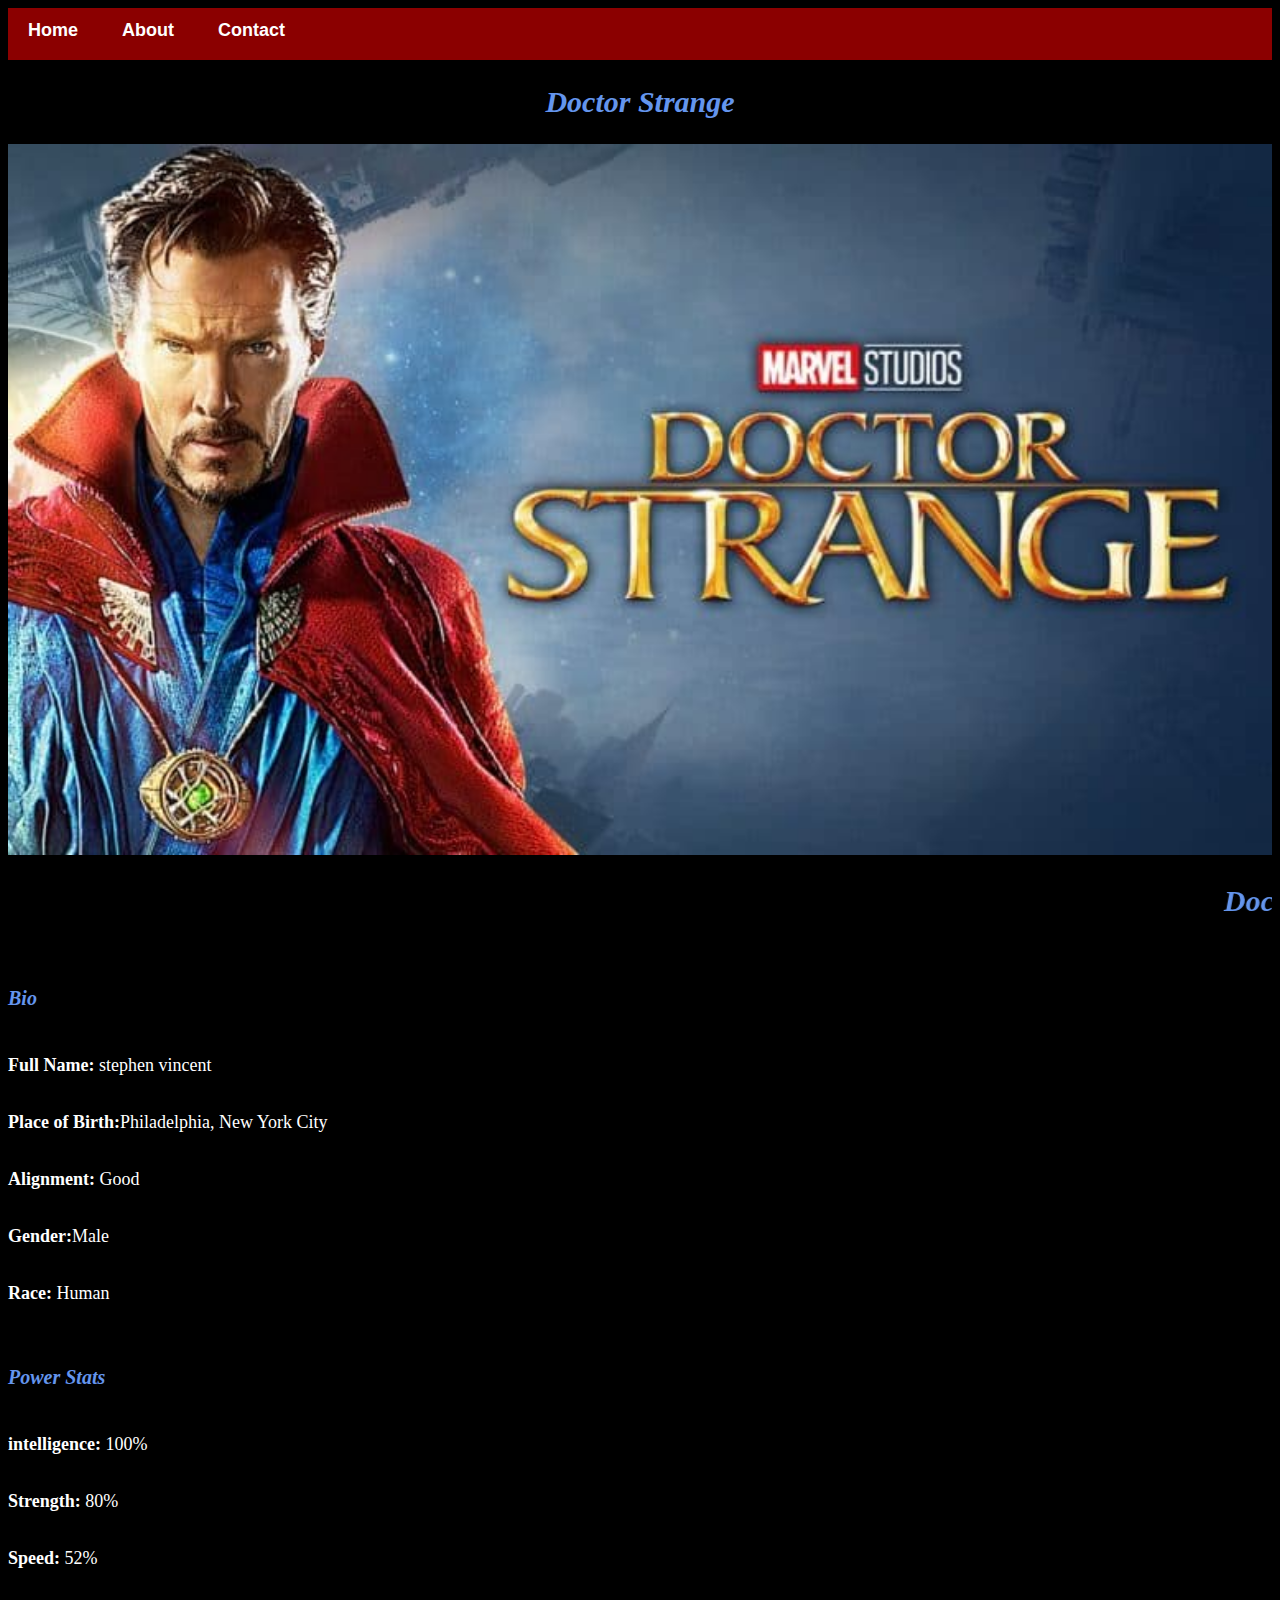
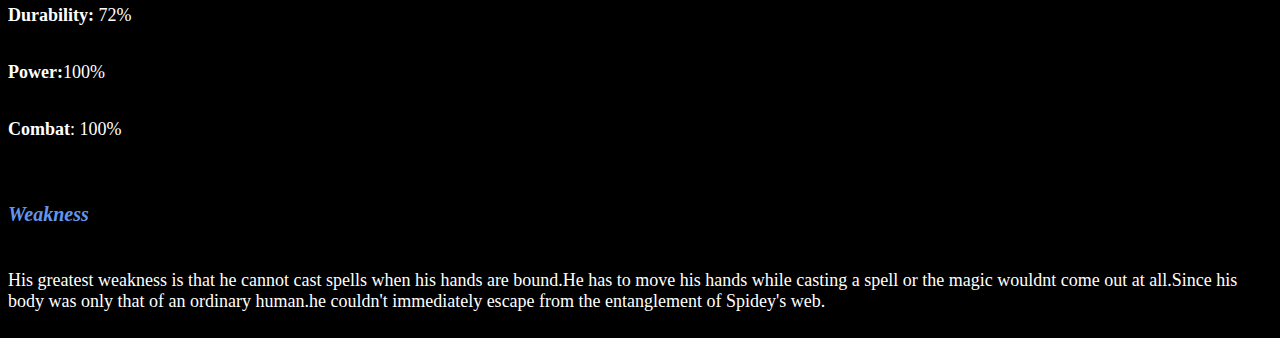
<file: avenger-8.html>
<!DOCTYPE html>
<html>
    <head>
        <style>
            body{
                background-color: black
                }
        </style>
        <link rel="stylesheet" href="style.css">
    </head>
    <body>
     <div id="menu">
        <a href="index.html">Home</a>
        <a href="about.html">About</a>
        <a href="contact.html">Contact</a>
     </div>
        <h2>Doctor Strange</h2>
        <div class="gallery">
        <img src="images/doctorstrange-768x432.jpg"/>
        </div>
        <marquee>
                <h2><i>Doctor Strange serves as a sorcerer Supreme, the primary protector of Earth against magical and mystical threats</i></h2>
        </marquee>
        <br/>
        <h4>Bio</h4>
        <p><b>Full Name:</b> stephen vincent</p>
        <p><b>Place of Birth:</b>Philadelphia, New York City</p>
        <p><b>Alignment:</b> Good</p>
        <p><b>Gender:</b>Male</p>
        <p><b>Race:</b> Human</p> 
        
        <br/>
        <h4>Power Stats</h4>
        <p><b>intelligence:</b> 100%</p>
        <p><b>Strength:</b> 80%</p>
        <p><b>Speed:</b> 52%</p>
        <p><b>Durability:</b> 72%</p>
        <p><b>Power:</b>100%</p>
        <p><b>Combat</b>: 100%</p>
        <br/>
        <h4>Weakness</h4>
        <p>His greatest weakness is that he cannot cast spells when his hands are bound.He has to move his hands while casting a spell or the magic wouldnt come out at all.Since his body was only that of an ordinary human.he couldn't immediately escape from the entanglement of Spidey's web.</p>
    </body>
</html>
</file>
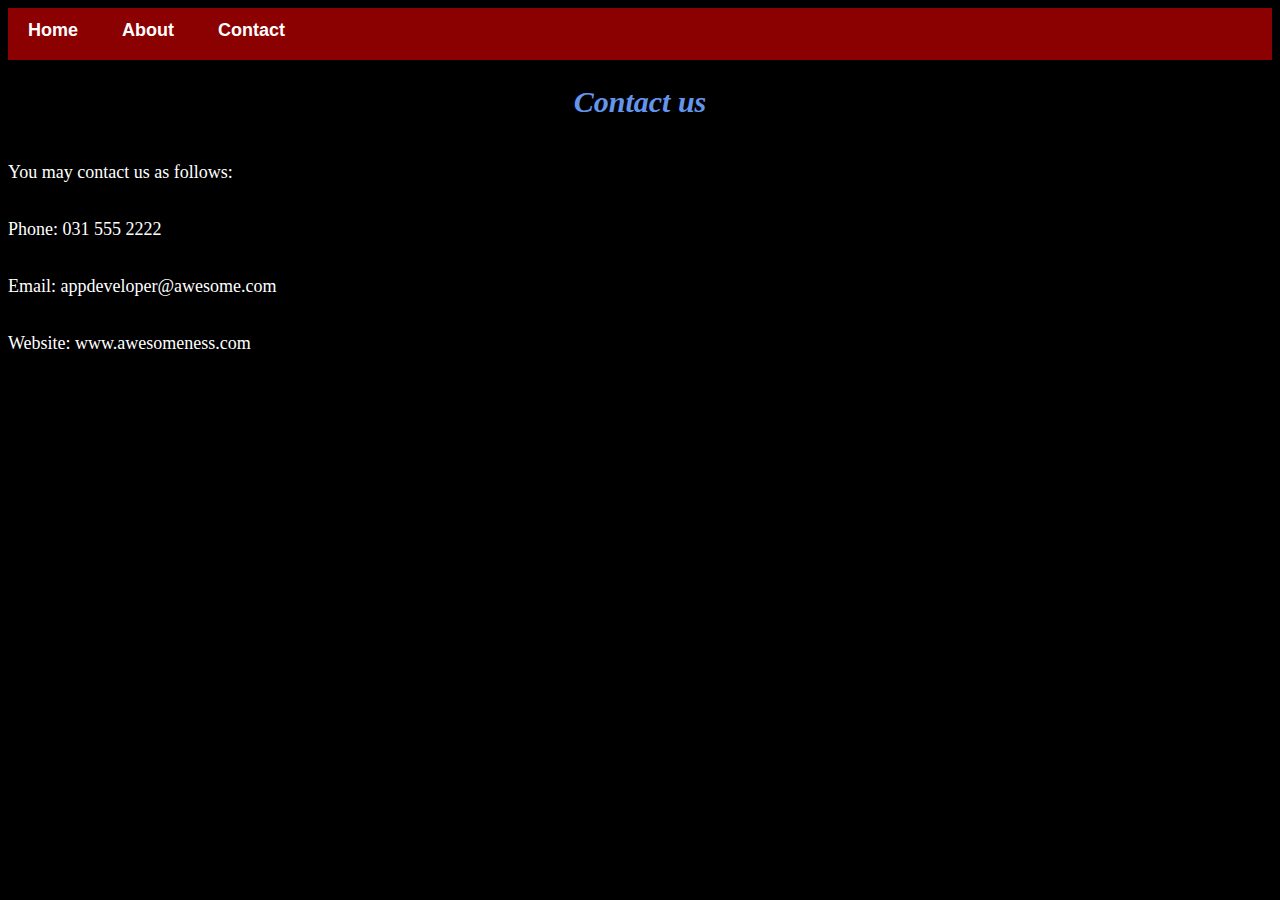
<file: contact.html>
<!DOCTYPE html>
<html>
    <head>
        <style>
            body{
                background-color: black
                }
        </style>
        <link rel="stylesheet" href="style.css">
    </head>
    <body>
         <div id="menu">
        <a href="index.html">Home</a>
        <a href="about.html">About</a>
        <a href="contact.html">Contact</a>
        </div>
        <h2>Contact us</h2>
        <p> You may contact us as follows:</p>
        <p> Phone: 031 555 2222</p>
        <p>Email: appdeveloper@awesome.com</p>
        <p> Website: www.awesomeness.com</p>
    </body>
</html>
</file>
<file: style.css>
.gallery img{
    width: 100%;
}

p{
    color: white;
    font-family: cursive;
    font-size: 18px;
}

h2{
    font font-family:Impact,fantasy;
    text-align: center;
    font-size: 30px;
    color: cornflowerblue;
    font-style: italic
}

h4{
    font-family: Impact,fantasy;
    font-size: 20px;
    font-style: italic;
    color:cornflowerblue
}

#menu{
    width: 100%;
    height: 40px;
    background-color: darkred;
    padding-top: 12px;
}

#menu a{
    color: white;
    font-family: Helvetica,sans-serif;
    font-size: 18px;
    text-decoration: none;
    font-weight: 800;
    
    padding-left: 20px;
    padding-right: 20px;
}

#menu a:hover{
    color: #5077bd;
}

.top{
     text-decoration: none;
     padding: 10px;
     font-family: sans-serif;
     background: #000;
     border-radius: 100px;
}

body{
    display: grid;
    grid-template-columns: auto;
}
</file>
